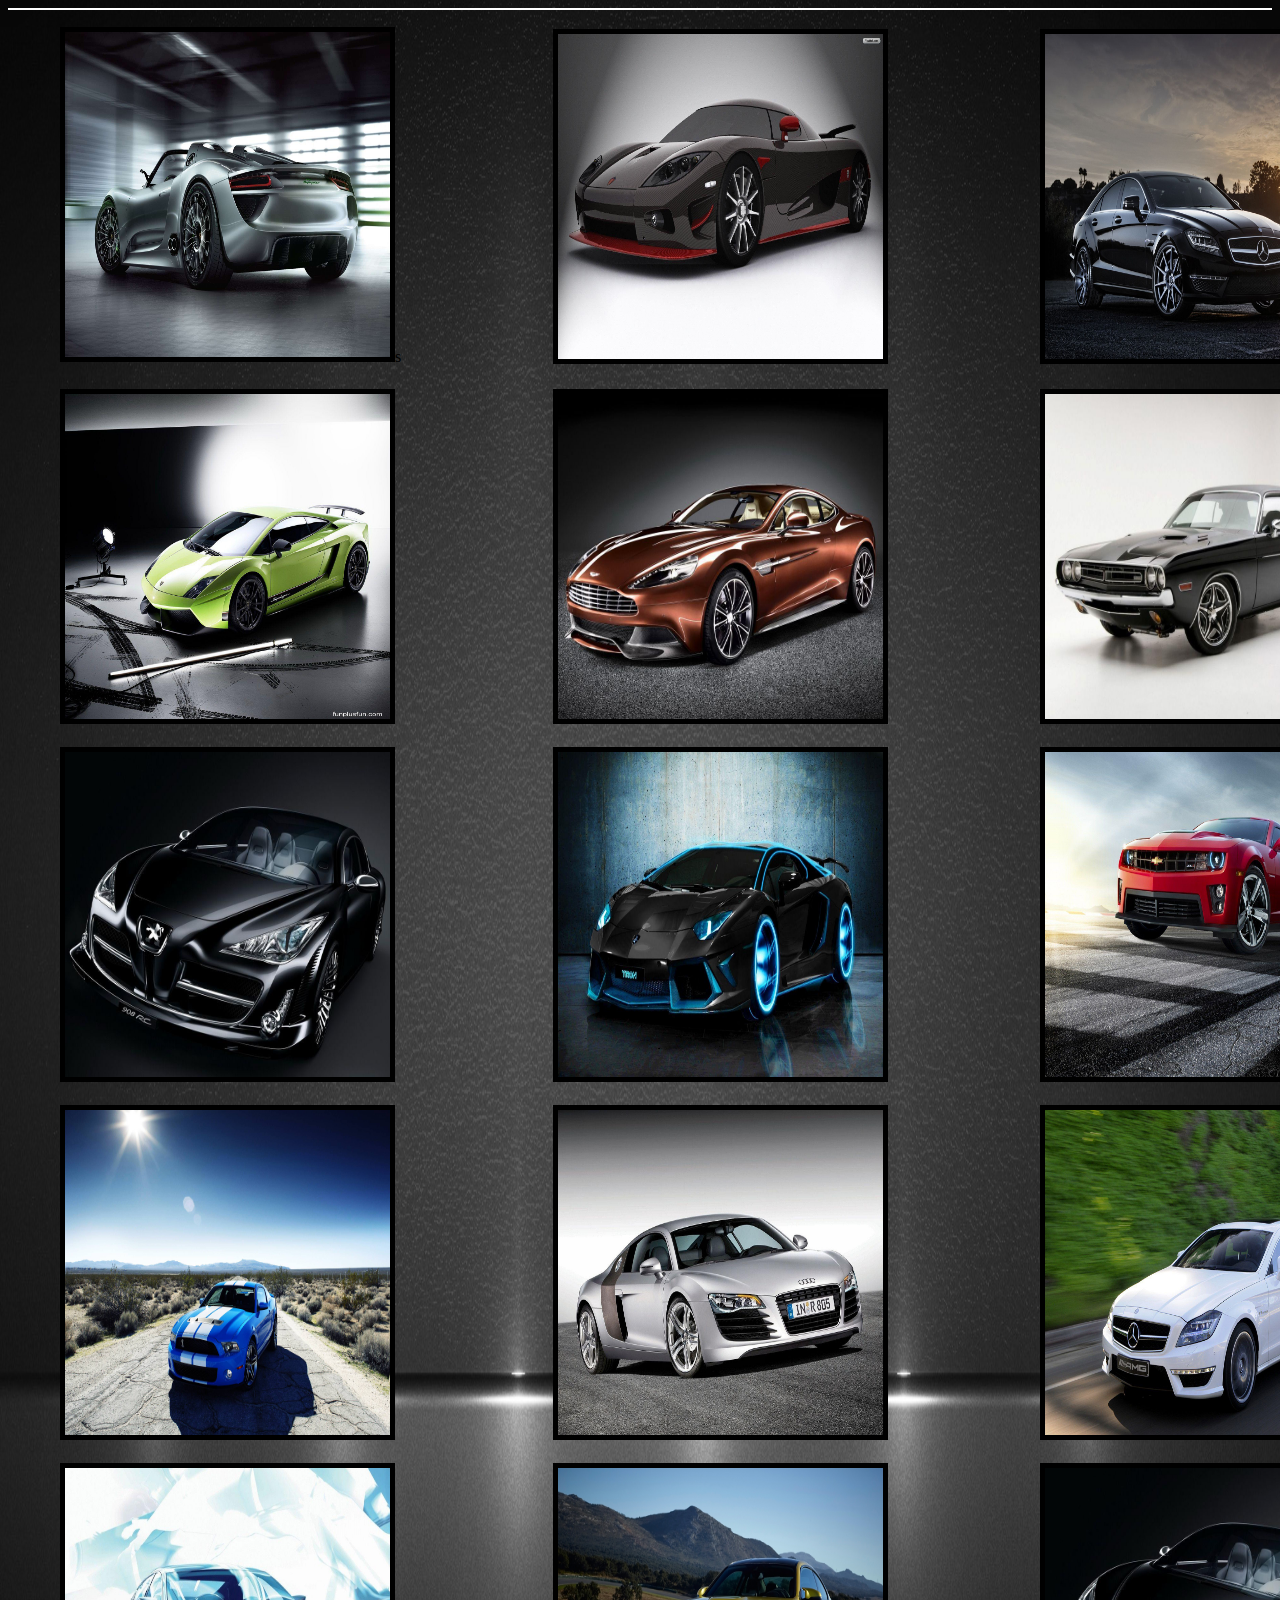
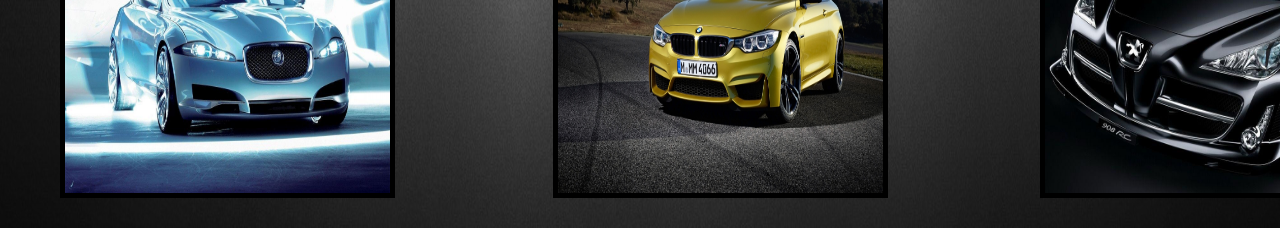
<file: ima.html>
<html>
<head>
<style>
a:visited{color:black;}
a:active{color:black;}
a:hover{color:white;background-color:black;}

body{background-image:url(loginpage.jpg);background-size:100% 100%;}
#one{padding-left:50px;padding-right:100px; padding-bottom:20;}


</style>
</head>
<body>
<hr color="white">
<table>
<tr>
<td>

</td>
<td width="100%">
</td>
</tr>
</table>

<table>
<tr>
<td id="one">
<img src="0Z1ikwY-free-car-wallpaper-hd.jpg" border="5px" width="325px" height="325px">s
</td>
</td>
<td id="one">
<img src="5Uthblz-free-car-wallpaper-hd.jpg" border="5px" width="325px" height="325px">
</td>
<td id="one"> 
<img src="475846.jpg" border="5px" width="325px" height="325px">
</td>
</tr>
<tr>
<td id="one">
<img src="aOhPjxV-free-car-wallpaper-hd.jpg" border="5px" width="325px" height="325px">
</td>
<td id="one">
<img src="ApyBpuL-free-car-wallpaper-hd.jpg" border="5px" width="325px" height="325px">
</td>
<td id="one">
<img src="AvIkspX-free-car-wallpaper-hd.jpg" border="5px" width="325px" height="325px"
</td>
</tr>
<tr>
<td id="one">
<img src="eH9M8oG-free-car-wallpaper-hd.jpg" border="5px" width="325px" height="325px">
</td>
<td id="one">
<img src="nrzcerG-free-car-wallpaper-hd.jpg" border="5px" width="325px" height="325px">
</td>
<td id="one">
<img src="p6CmO7K-free-car-wallpaper-hd.jpg" border="5px" width="325px" height="325px">
</td>
</tr>
<tr>
    <td id="one">
    <img src="8NaLK8b-free-car-wallpaper-hd.jpg" border="5px" width="325px" height="325px">
    </td>
    <td id="one">
    <img src="9y9te2s-free-car-wallpaper-hd.jpg" border="5px" width="325px" height="325px">
    </td>
    <td id="one">
    <img src="475852.jpg" border="5px" width="325px" height="325px">
    </td>
    </tr>
    
    <tr>
        <td id="one">
        <img src="Bn5UI9x-free-car-wallpaper-hd.jpg" border="5px" width="325px" height="325px">
        </td>
        <td id="one">
        <img src="car.jpg" border="5px" width="325px" height="325px">
        </td>
        <td id="one">
        <img src="eH9M8oG-free-car-wallpaper-hd.jpg" border="5px" width="325px" height="325px">
        </td>
        </tr>
</table>
</body>
</html>
</file>
